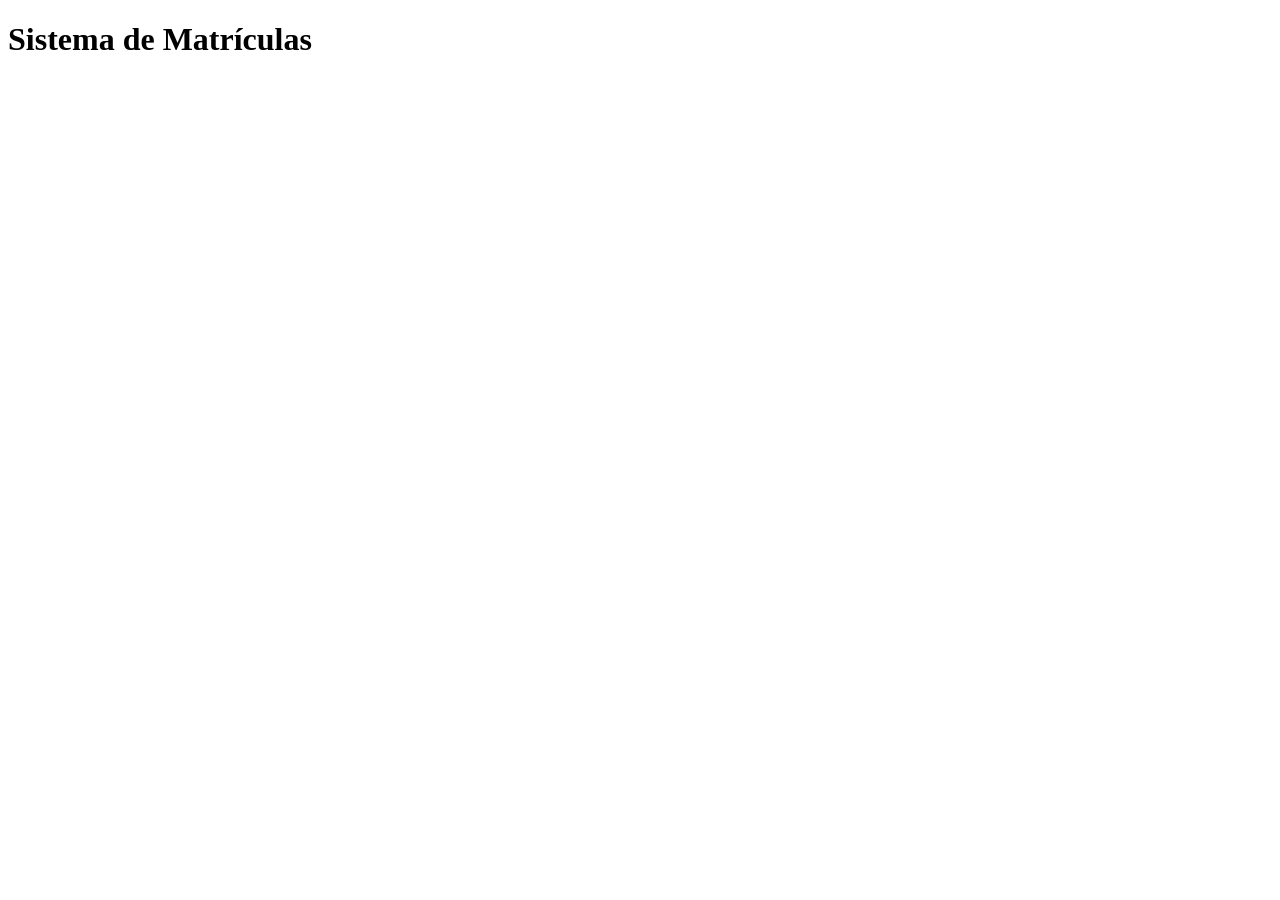
<file: backend/src/main/resources/templates/index.html>
<!DOCTYPE html>
<html lang="pt-br" xmlns:th="http://www.thymeleaf.org">
<head>
    <meta charset="UTF-8">
    <title>Sistema de Matrículas</title>
</head>
<body>
    <h1 th:text="${mensagem}">Sistema de Matrículas</h1>
</body>
</html>
</file>
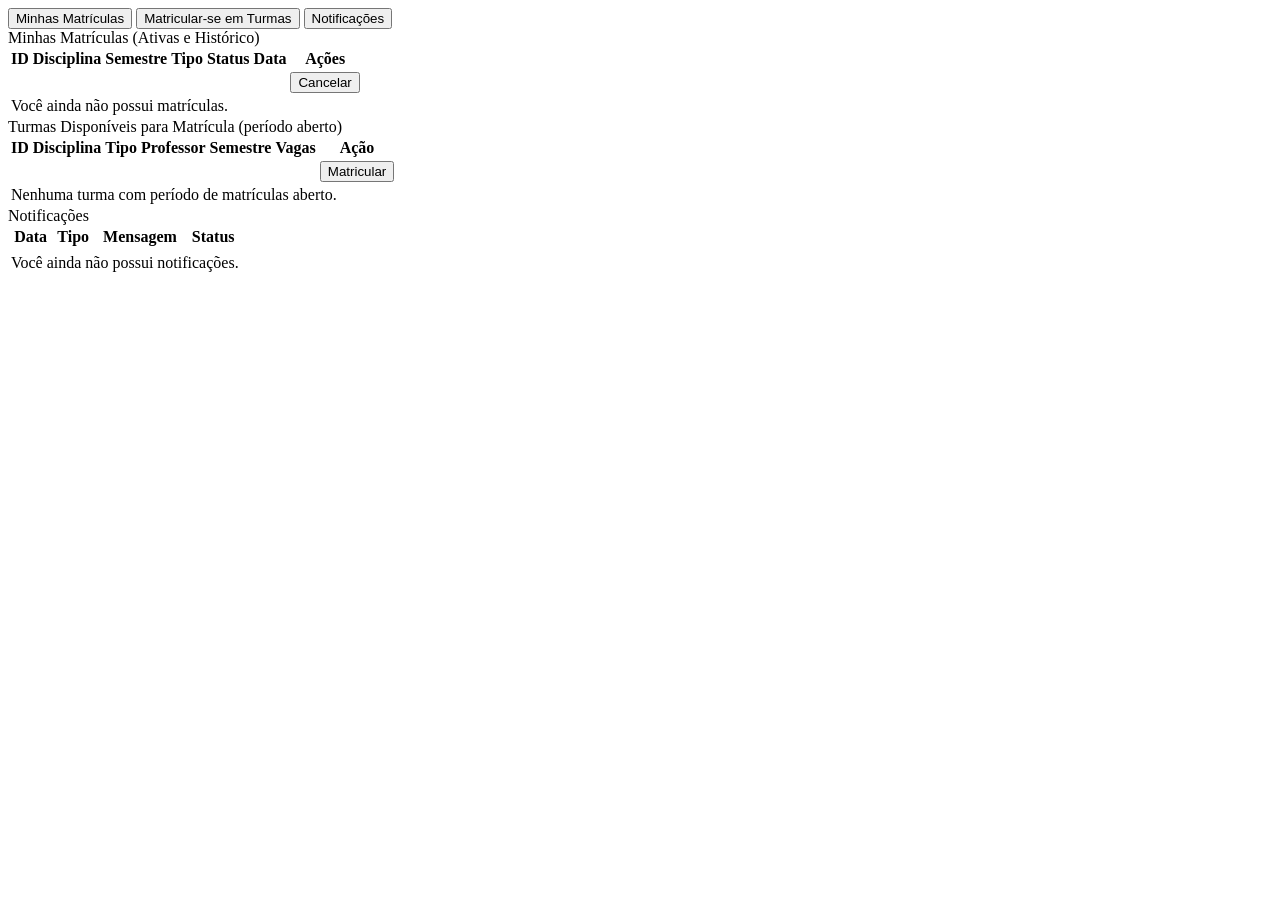
<file: codigo/src/main/resources/templates/aluno.html>
<!DOCTYPE html>
<html lang="pt-br" xmlns:th="http://www.thymeleaf.org">
<head th:replace="~{fragments/layout :: head('Painel do Aluno - Sistema de Matrículas')}"></head>
<body>
    <nav th:replace="~{fragments/layout :: navbar('Aluno - Sistema de Matrículas', '/aluno')}"></nav>

    <main class="container main">
        <div th:if="${sucesso}" class="alert alert-success" th:text="${sucesso}"></div>
        <div th:if="${erro}" class="alert alert-danger" th:text="${erro}"></div>

        <div class="tabs" id="tabsBar">
            <button type="button" data-target="matriculas" class="tab-btn active">Minhas Matrículas</button>
            <button th:if="${podeMatricular}" type="button" data-target="disponiveis" class="tab-btn">Matricular-se em Turmas</button>
            <button type="button" data-target="notificacoes" class="tab-btn">Notificações</button>
        </div>

        <!-- MINHAS MATRÍCULAS -->
        <section id="matriculas" class="tab-panel">
            <div class="card">
                <div class="card-header">Minhas Matrículas (Ativas e Histórico)</div>
                <div class="table-wrap">
                    <table class="table">
                        <thead>
                            <tr><th>ID</th><th>Disciplina</th><th>Semestre</th><th>Tipo</th><th>Status</th><th>Data</th><th>Ações</th></tr>
                        </thead>
                        <tbody>
                            <tr th:each="m : ${matriculas}">
                                <td th:text="${m.codigo}"></td>
                                <td th:text="${m.turma.disciplina.nome}"></td>
                                <td th:text="${m.turma.semestre.ano} + '.' + ${m.turma.semestre.semestre}"></td>
                                <td th:text="${m.tipoMatricula}"></td>
                                <td>
                                    <span class="badge"
                                          th:classappend="${m.statusMatricula.name() == 'ATIVA' ? 'badge-success' : 'badge-muted'}"
                                          th:text="${m.statusMatricula}"></span>
                                </td>
                                <td th:text="${m.data}"></td>
                                <td>
                                    <form th:if="${m.statusMatricula.name() == 'ATIVA' and podeMatricular}"
                                          th:action="@{/aluno/cancelar}" method="post" class="form-inline">
                                        <input type="hidden" name="matriculaCodigo" th:value="${m.codigo}">
                                        <button type="submit" class="btn btn-danger btn-sm">Cancelar</button>
                                    </form>
                                </td>
                            </tr>
                            <tr th:if="${#lists.isEmpty(matriculas)}">
                                <td colspan="7" class="empty-note">Você ainda não possui matrículas.</td>
                            </tr>
                        </tbody>
                    </table>
                </div>
            </div>
        </section>

        <!-- MATRICULAR-SE -->
        <section th:if="${podeMatricular}" id="disponiveis" class="tab-panel hidden">
            <div class="card">
                <div class="card-header">Turmas Disponíveis para Matrícula (período aberto)</div>
                <div class="table-wrap">
                    <table class="table">
                        <thead>
                            <tr><th>ID</th><th>Disciplina</th><th>Tipo</th><th>Professor</th><th>Semestre</th><th>Vagas</th><th>Ação</th></tr>
                        </thead>
                        <tbody>
                            <tr th:each="t : ${turmas}">
                                <td th:text="${t.codigo}"></td>
                                <td th:text="${t.disciplina.nome}"></td>
                                <td>
                                    <span class="badge"
                                          th:classappend="${t.disciplina.tipoMatricula.name() == 'OBRIGATORIA' ? 'badge-success' : 'badge-muted'}"
                                          th:text="${t.disciplina.tipoMatricula}"></span>
                                </td>
                                <td th:text="${t.professor.nome}"></td>
                                <td th:text="${t.semestre.ano} + '.' + ${t.semestre.semestre}"></td>
                                <td th:text="${t.quantidadeMatriculados} + '/60'"></td>
                                <td>
                                    <form th:action="@{/aluno/matricular}" method="post" class="form-inline">
                                        <input type="hidden" name="turmaCodigo" th:value="${t.codigo}">
                                        <button type="submit" class="btn btn-primary btn-sm">Matricular</button>
                                    </form>
                                </td>
                            </tr>
                            <tr th:if="${#lists.isEmpty(turmas)}">
                                <td colspan="7" class="empty-note">Nenhuma turma com período de matrículas aberto.</td>
                            </tr>
                        </tbody>
                    </table>
                </div>
            </div>
        </section>
    <!-- NOTIFICAÇÕES -->
        <section id="notificacoes" class="tab-panel hidden">
            <div class="card">
                <div class="card-header">Notificações</div>
                <div class="table-wrap">
                    <table class="table">
                        <thead>
                            <tr><th>Data</th><th>Tipo</th><th>Mensagem</th><th>Status</th></tr>
                        </thead>
                        <tbody>
                            <tr th:each="n : ${notificacoes}">
                                <td th:text="${#temporals.format(n.dataCriacao, 'dd/MM/yyyy HH:mm')}"></td>
                                <td>
                                    <span class="badge"
                                          th:classappend="${n.tipo.name() == 'MATRICULA' ? 'badge-success' : 'badge-muted'}"
                                          th:text="${n.tipo}"></span>
                                </td>
                                <td th:text="${n.mensagem}"></td>
                                <td>
                                    <span class="badge"
                                          th:classappend="${n.status.name() == 'ENVIADA' ? 'badge-success' : 'badge-muted'}"
                                          th:text="${n.status}"></span>
                                </td>
                            </tr>
                            <tr th:if="${#lists.isEmpty(notificacoes)}">
                                <td colspan="4" class="empty-note">Você ainda não possui notificações.</td>
                            </tr>
                        </tbody>
                    </table>
                </div>
            </div>
        </section>
    </main>

    <!-- Troca de abas (apenas apresentação; os dados já vêm renderizados do servidor) -->
    <script>
        document.querySelectorAll('.tab-btn').forEach(btn => {
            btn.addEventListener('click', () => {
                document.querySelectorAll('.tab-btn').forEach(b => b.classList.remove('active'));
                btn.classList.add('active');
                document.querySelectorAll('.tab-panel').forEach(p => p.classList.add('hidden'));
                document.getElementById(btn.dataset.target).classList.remove('hidden');
            });
        });
    </script>
</body>
</html>
</file>
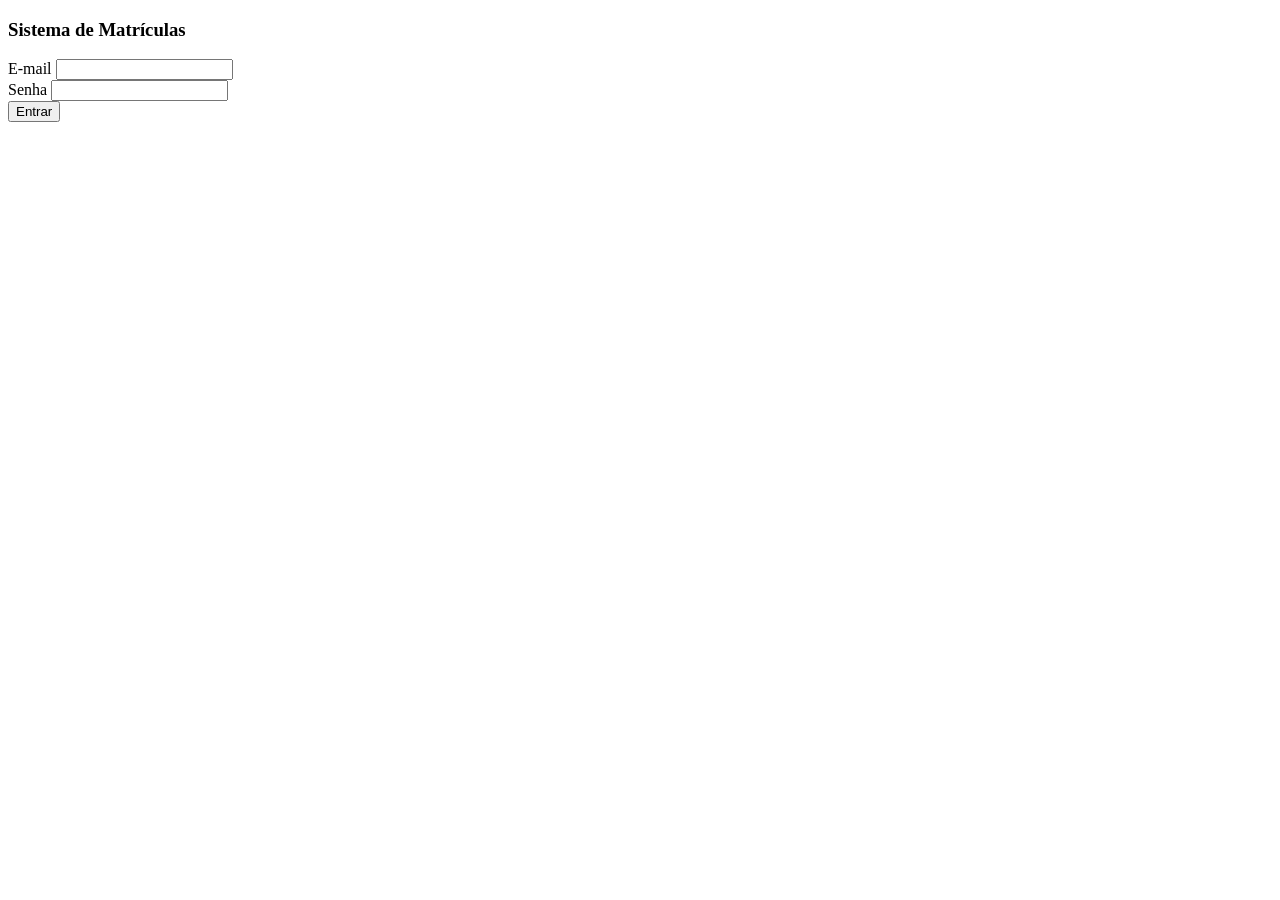
<file: codigo/src/main/resources/templates/login.html>
<!DOCTYPE html>
<html lang="pt-br" xmlns:th="http://www.thymeleaf.org">
<head th:replace="~{fragments/layout :: head('Login - Sistema de Matrículas')}"></head>
<body class="auth-body">
    <div class="auth-card">
        <h3 class="auth-title">Sistema de Matrículas</h3>
        <div th:if="${erro}" class="alert alert-danger" th:text="${erro}"></div>
        <form th:action="@{/login}" method="post">
            <div class="form-group">
                <label for="email" class="form-label">E-mail</label>
                <input type="email" class="form-input" id="email" name="email" required>
            </div>
            <div class="form-group">
                <label for="senha" class="form-label">Senha</label>
                <input type="password" class="form-input" id="senha" name="senha" required>
            </div>
            <button type="submit" class="btn btn-primary btn-block">Entrar</button>
        </form>
    </div>
</body>
</html>
</file>
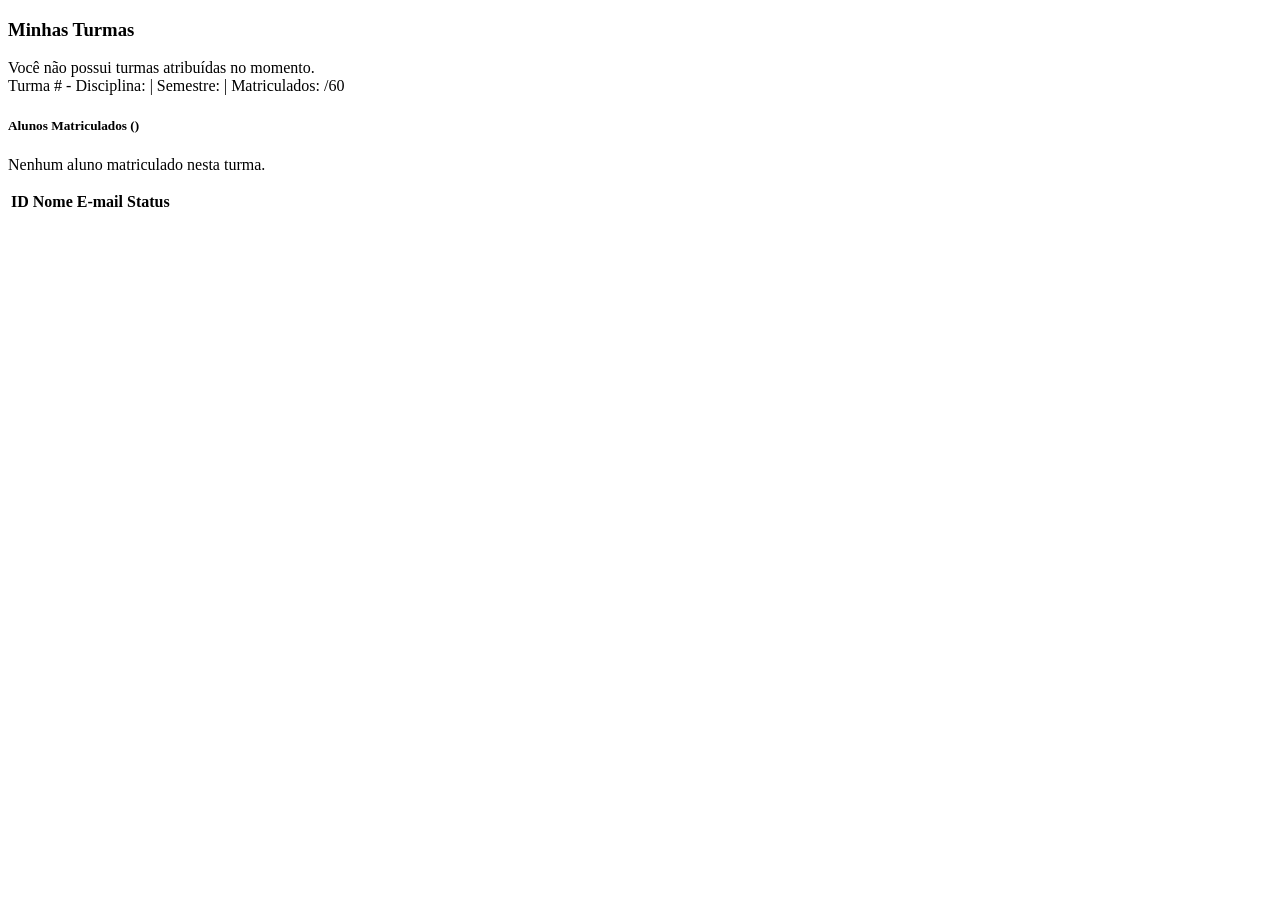
<file: codigo/src/main/resources/templates/professor.html>
<!DOCTYPE html>
<html lang="pt-br" xmlns:th="http://www.thymeleaf.org">
<head th:replace="~{fragments/layout :: head('Painel do Professor - Sistema de Matrículas')}"></head>
<body>
    <nav th:replace="~{fragments/layout :: navbar('Professor - Sistema de Matrículas', '/professor')}"></nav>

    <main class="container main">
        <h3 class="page-title">Minhas Turmas</h3>

        <div th:if="${#lists.isEmpty(turmas)}" class="alert alert-info">
            Você não possui turmas atribuídas no momento.
        </div>

        <div class="card" th:each="tc : ${turmas}">
            <div class="card-header card-header-blue">
                Turma #<span th:text="${tc.turma.codigo}"></span>
                - Disciplina: <strong th:text="${tc.turma.disciplina.nome}"></strong>
                | Semestre: <strong th:text="${tc.turma.semestre.ano} + '.' + ${tc.turma.semestre.semestre}"></strong>
                | Matriculados: <span th:text="${tc.turma.quantidadeMatriculados}"></span>/60
            </div>
            <div class="card-body">
                <h5 class="card-subtitle">
                    Alunos Matriculados (<span th:text="${#lists.size(tc.alunos)}"></span>)
                </h5>
                <p th:if="${#lists.isEmpty(tc.alunos)}" class="empty-note">
                    Nenhum aluno matriculado nesta turma.
                </p>
                <div th:unless="${#lists.isEmpty(tc.alunos)}" class="table-wrap">
                    <table class="table">
                        <thead>
                            <tr><th>ID</th><th>Nome</th><th>E-mail</th><th>Status</th></tr>
                        </thead>
                        <tbody>
                            <tr th:each="a : ${tc.alunos}">
                                <td th:text="${a.codigo}"></td>
                                <td th:text="${a.nome}"></td>
                                <td th:text="${a.email}"></td>
                                <td th:text="${a.status}"></td>
                            </tr>
                        </tbody>
                    </table>
                </div>
            </div>
        </div>
    </main>
</body>
</html>
</file>
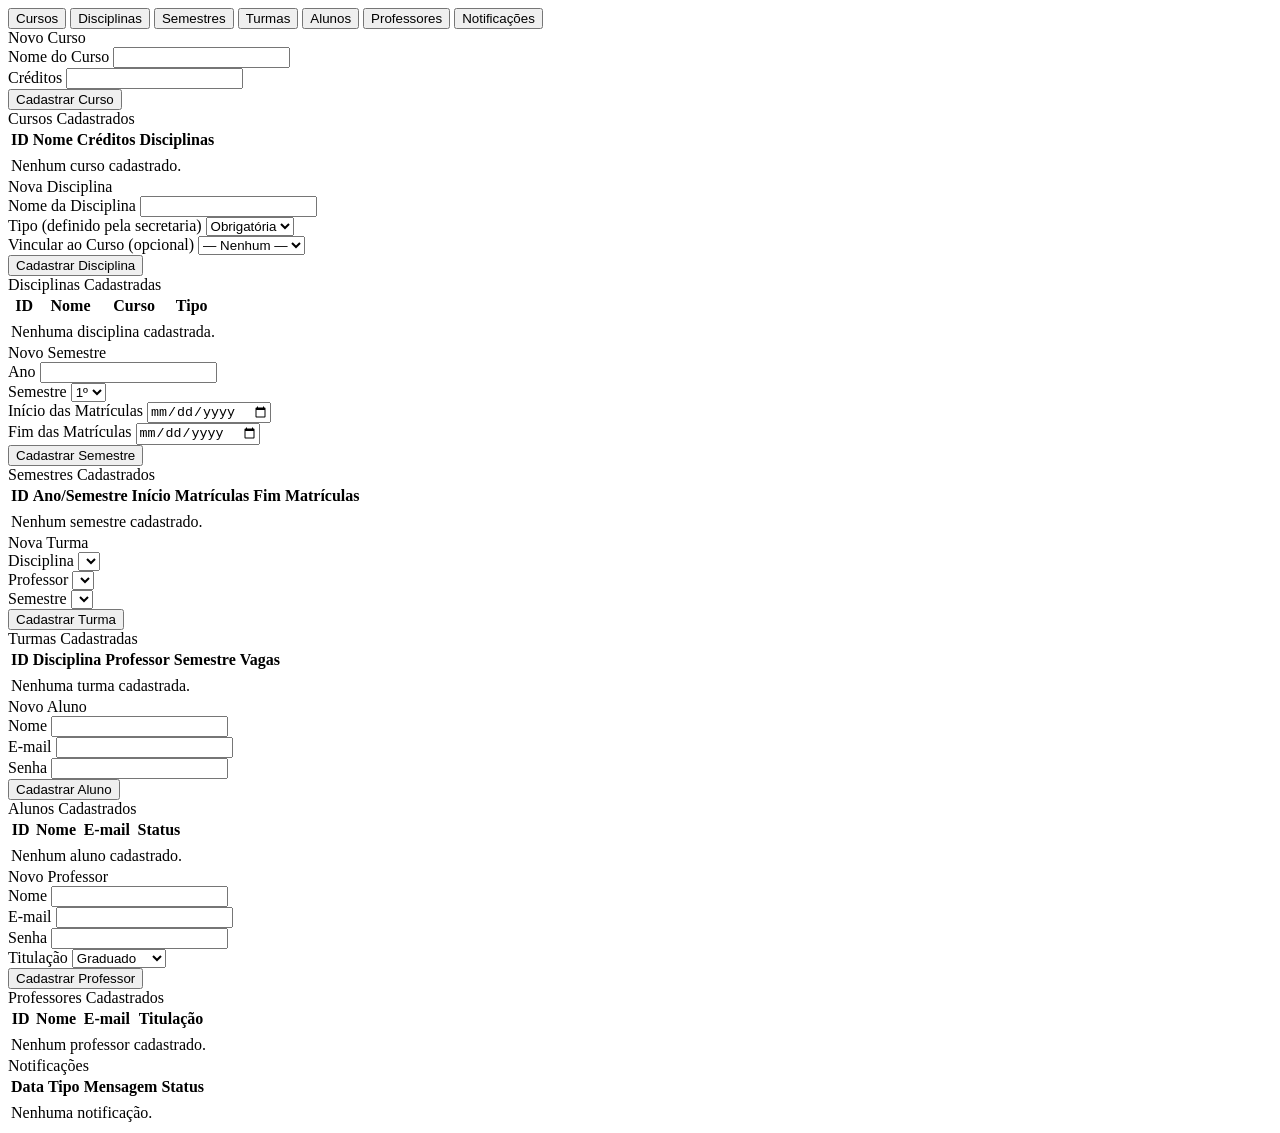
<file: codigo/src/main/resources/templates/secretaria.html>
<!DOCTYPE html>
<html lang="pt-br" xmlns:th="http://www.thymeleaf.org">
<head th:replace="~{fragments/layout :: head('Painel da Secretaria - Sistema de Matrículas')}"></head>
<body>
    <nav th:replace="~{fragments/layout :: navbar('Secretaria - Sistema de Matrículas', '/secretaria')}"></nav>

    <main class="container main">
        <div th:if="${sucesso}" class="alert alert-success" th:text="${sucesso}"></div>
        <div th:if="${erro}" class="alert alert-danger" th:text="${erro}"></div>

        <div class="tabs" id="tabsBar">
            <button type="button" data-target="cursos" class="tab-btn active">Cursos</button>
            <button type="button" data-target="disciplinas" class="tab-btn">Disciplinas</button>
            <button type="button" data-target="semestres" class="tab-btn">Semestres</button>
            <button type="button" data-target="turmas" class="tab-btn">Turmas</button>
            <button type="button" data-target="alunos" class="tab-btn">Alunos</button>
            <button type="button" data-target="professores" class="tab-btn">Professores</button>
            <button type="button" data-target="notificacoes" class="tab-btn">Notificações</button>
        </div>

        <!-- CURSOS -->
        <section id="cursos" class="tab-panel">
            <div class="card">
                <div class="card-header">Novo Curso</div>
                <div class="card-body">
                    <form th:action="@{/secretaria/cursos}" method="post" class="form-grid cols-3">
                        <div class="form-group">
                            <label class="form-label">Nome do Curso</label>
                            <input type="text" name="nome" class="form-input" required>
                        </div>
                        <div class="form-group">
                            <label class="form-label">Créditos</label>
                            <input type="number" name="creditos" min="1" class="form-input" required>
                        </div>
                        <button type="submit" class="btn btn-success btn-align-end">Cadastrar Curso</button>
                    </form>
                </div>
            </div>
            <div class="card">
                <div class="card-header">Cursos Cadastrados</div>
                <div class="table-wrap">
                    <table class="table">
                        <thead>
                            <tr><th>ID</th><th>Nome</th><th>Créditos</th><th>Disciplinas</th></tr>
                        </thead>
                        <tbody>
                            <tr th:each="c : ${cursos}">
                                <td th:text="${c.codigo}"></td>
                                <td th:text="${c.nome}"></td>
                                <td th:text="${c.creditos}"></td>
                                <td>
                                    <span th:each="d, st : ${c.disciplinas}"
                                          th:text="${d.nome} + (${st.last} ? '' : ', ')"></span>
                                </td>
                            </tr>
                            <tr th:if="${#lists.isEmpty(cursos)}">
                                <td colspan="4" class="empty-note">Nenhum curso cadastrado.</td>
                            </tr>
                        </tbody>
                    </table>
                </div>
            </div>
        </section>

        <!-- DISCIPLINAS -->
        <section id="disciplinas" class="tab-panel hidden">
            <div class="card">
                <div class="card-header">Nova Disciplina</div>
                <div class="card-body">
                    <form th:action="@{/secretaria/disciplinas}" method="post" class="form-grid cols-4">
                        <div class="form-group">
                            <label class="form-label">Nome da Disciplina</label>
                            <input type="text" name="nome" class="form-input" required>
                        </div>
                        <div class="form-group">
                            <label class="form-label">Tipo (definido pela secretaria)</label>
                            <select name="tipoDisciplina" class="form-select" required>
                                <option value="OBRIGATORIA">Obrigatória</option>
                                <option value="OPTATIVA">Optativa</option>
                            </select>
                        </div>
                        <div class="form-group">
                            <label class="form-label">Vincular ao Curso (opcional)</label>
                            <select name="cursoId" class="form-select">
                                <option value="">— Nenhum —</option>
                                <option th:each="c : ${cursos}" th:value="${c.codigo}" th:text="${c.nome}"></option>
                            </select>
                        </div>
                        <button type="submit" class="btn btn-success btn-align-end">Cadastrar Disciplina</button>
                    </form>
                </div>
            </div>
            <div class="card">
                <div class="card-header">Disciplinas Cadastradas</div>
                <div class="table-wrap">
                    <table class="table">
                        <thead>
                            <tr><th>ID</th><th>Nome</th><th>Curso</th><th>Tipo</th></tr>
                        </thead>
                        <tbody>
                            <tr th:each="d : ${disciplinas}">
                                <td th:text="${d.codigo}"></td>
                                <td th:text="${d.nome}"></td>
                                <td th:text="${d.curso != null ? d.curso.nome : '—'}"></td>
                                <td th:text="${d.tipoMatricula}"></td>
                            </tr>
                            <tr th:if="${#lists.isEmpty(disciplinas)}">
                                <td colspan="4" class="empty-note">Nenhuma disciplina cadastrada.</td>
                            </tr>
                        </tbody>
                    </table>
                </div>
            </div>
        </section>

        <!-- SEMESTRES -->
        <section id="semestres" class="tab-panel hidden">
            <div class="card">
                <div class="card-header">Novo Semestre</div>
                <div class="card-body">
                    <form th:action="@{/secretaria/semestres}" method="post" class="form-grid cols-5">
                        <div class="form-group">
                            <label class="form-label">Ano</label>
                            <input type="number" name="ano" min="2000" class="form-input" required>
                        </div>
                        <div class="form-group">
                            <label class="form-label">Semestre</label>
                            <select name="semestre" class="form-select" required>
                                <option value="1">1º</option>
                                <option value="2">2º</option>
                            </select>
                        </div>
                        <div class="form-group">
                            <label class="form-label">Início das Matrículas</label>
                            <input type="date" name="inicioMatriculas" class="form-input" required>
                        </div>
                        <div class="form-group">
                            <label class="form-label">Fim das Matrículas</label>
                            <input type="date" name="finalMatriculas" class="form-input" required>
                        </div>
                        <button type="submit" class="btn btn-success btn-align-end">Cadastrar Semestre</button>
                    </form>
                </div>
            </div>
            <div class="card">
                <div class="card-header">Semestres Cadastrados</div>
                <div class="table-wrap">
                    <table class="table">
                        <thead>
                            <tr><th>ID</th><th>Ano/Semestre</th><th>Início Matrículas</th><th>Fim Matrículas</th></tr>
                        </thead>
                        <tbody>
                            <tr th:each="s : ${semestres}">
                                <td th:text="${s.codigo}"></td>
                                <td th:text="${s.ano} + '.' + ${s.semestre}"></td>
                                <td th:text="${s.inicioMatriculas}"></td>
                                <td th:text="${s.finalMatriculas}"></td>
                            </tr>
                            <tr th:if="${#lists.isEmpty(semestres)}">
                                <td colspan="4" class="empty-note">Nenhum semestre cadastrado.</td>
                            </tr>
                        </tbody>
                    </table>
                </div>
            </div>
        </section>

        <!-- TURMAS -->
        <section id="turmas" class="tab-panel hidden">
            <div class="card">
                <div class="card-header">Nova Turma</div>
                <div class="card-body">
                    <form th:action="@{/secretaria/turmas}" method="post" class="form-grid cols-4">
                        <div class="form-group">
                            <label class="form-label">Disciplina</label>
                            <select name="disciplinaCodigo" class="form-select" required>
                                <option th:each="d : ${disciplinas}" th:value="${d.codigo}" th:text="${d.nome}"></option>
                            </select>
                        </div>
                        <div class="form-group">
                            <label class="form-label">Professor</label>
                            <select name="professorCodigo" class="form-select" required>
                                <option th:each="p : ${professores}" th:value="${p.codigo}" th:text="${p.nome}"></option>
                            </select>
                        </div>
                        <div class="form-group">
                            <label class="form-label">Semestre</label>
                            <select name="semestreCodigo" class="form-select" required>
                                <option th:each="s : ${semestres}" th:value="${s.codigo}"
                                        th:text="${s.ano} + '.' + ${s.semestre}"></option>
                            </select>
                        </div>
                        <button type="submit" class="btn btn-success btn-align-end">Cadastrar Turma</button>
                    </form>
                </div>
            </div>
            <div class="card">
                <div class="card-header">Turmas Cadastradas</div>
                <div class="table-wrap">
                    <table class="table">
                        <thead>
                            <tr><th>ID</th><th>Disciplina</th><th>Professor</th><th>Semestre</th><th>Vagas</th></tr>
                        </thead>
                        <tbody>
                            <tr th:each="t : ${turmas}">
                                <td th:text="${t.codigo}"></td>
                                <td th:text="${t.disciplina.nome}"></td>
                                <td th:text="${t.professor.nome}"></td>
                                <td th:text="${t.semestre.ano} + '.' + ${t.semestre.semestre}"></td>
                                <td th:text="${t.quantidadeMatriculados} + '/60'"></td>
                            </tr>
                            <tr th:if="${#lists.isEmpty(turmas)}">
                                <td colspan="5" class="empty-note">Nenhuma turma cadastrada.</td>
                            </tr>
                        </tbody>
                    </table>
                </div>
            </div>
        </section>

        <!-- ALUNOS -->
        <section id="alunos" class="tab-panel hidden">
            <div class="card">
                <div class="card-header">Novo Aluno</div>
                <div class="card-body">
                    <form th:action="@{/secretaria/alunos}" method="post" class="form-grid cols-4">
                        <div class="form-group">
                            <label class="form-label">Nome</label>
                            <input type="text" name="nome" class="form-input" required>
                        </div>
                        <div class="form-group">
                            <label class="form-label">E-mail</label>
                            <input type="email" name="email" class="form-input" required>
                        </div>
                        <div class="form-group">
                            <label class="form-label">Senha</label>
                            <input type="password" name="senha" class="form-input" required>
                        </div>
                        <button type="submit" class="btn btn-success btn-align-end">Cadastrar Aluno</button>
                    </form>
                </div>
            </div>
            <div class="card">
                <div class="card-header">Alunos Cadastrados</div>
                <div class="table-wrap">
                    <table class="table">
                        <thead>
                            <tr><th>ID</th><th>Nome</th><th>E-mail</th><th>Status</th></tr>
                        </thead>
                        <tbody>
                            <tr th:each="a : ${alunos}">
                                <td th:text="${a.codigo}"></td>
                                <td th:text="${a.nome}"></td>
                                <td th:text="${a.email}"></td>
                                <td th:text="${a.status}"></td>
                            </tr>
                            <tr th:if="${#lists.isEmpty(alunos)}">
                                <td colspan="4" class="empty-note">Nenhum aluno cadastrado.</td>
                            </tr>
                        </tbody>
                    </table>
                </div>
            </div>
        </section>

        <!-- PROFESSORES -->
        <section id="professores" class="tab-panel hidden">
            <div class="card">
                <div class="card-header">Novo Professor</div>
                <div class="card-body">
                    <form th:action="@{/secretaria/professores}" method="post" class="form-grid cols-5">
                        <div class="form-group">
                            <label class="form-label">Nome</label>
                            <input type="text" name="nome" class="form-input" required>
                        </div>
                        <div class="form-group">
                            <label class="form-label">E-mail</label>
                            <input type="email" name="email" class="form-input" required>
                        </div>
                        <div class="form-group">
                            <label class="form-label">Senha</label>
                            <input type="password" name="senha" class="form-input" required>
                        </div>
                        <div class="form-group">
                            <label class="form-label">Titulação</label>
                            <select name="titulacao" class="form-select" required>
                                <option value="GRADUADO">Graduado</option>
                                <option value="ESPECIALISTA">Especialista</option>
                                <option value="MESTRE">Mestre</option>
                                <option value="DOUTOR">Doutor</option>
                            </select>
                        </div>
                        <button type="submit" class="btn btn-success btn-align-end">Cadastrar Professor</button>
                    </form>
                </div>
            </div>
            <div class="card">
                <div class="card-header">Professores Cadastrados</div>
                <div class="table-wrap">
                    <table class="table">
                        <thead>
                            <tr><th>ID</th><th>Nome</th><th>E-mail</th><th>Titulação</th></tr>
                        </thead>
                        <tbody>
                            <tr th:each="p : ${professores}">
                                <td th:text="${p.codigo}"></td>
                                <td th:text="${p.nome}"></td>
                                <td th:text="${p.email}"></td>
                                <td th:text="${p.titulacao}"></td>
                            </tr>
                            <tr th:if="${#lists.isEmpty(professores)}">
                                <td colspan="4" class="empty-note">Nenhum professor cadastrado.</td>
                            </tr>
                        </tbody>
                    </table>
                </div>
            </div>
        <!-- NOTIFICAÇÕES -->
        <section id="notificacoes" class="tab-panel hidden">
            <div class="card">
                <div class="card-header">Notificações</div>
                <div class="table-wrap">
                    <table class="table">
                        <thead>
                            <tr><th>Data</th><th>Tipo</th><th>Mensagem</th><th>Status</th></tr>
                        </thead>
                        <tbody>
                            <tr th:each="n : ${notificacoes}">
                                <td th:text="${#temporals.format(n.dataCriacao, 'dd/MM/yyyy HH:mm')}"></td>
                                <td>
                                    <span class="badge"
                                          th:classappend="${n.tipo.name() == 'MATRICULA' ? 'badge-success' : 'badge-muted'}"
                                          th:text="${n.tipo}"></span>
                                </td>
                                <td th:text="${n.mensagem}"></td>
                                <td>
                                    <span class="badge"
                                          th:classappend="${n.status.name() == 'ENVIADA' ? 'badge-success' : 'badge-muted'}"
                                          th:text="${n.status}"></span>
                                </td>
                            </tr>
                            <tr th:if="${#lists.isEmpty(notificacoes)}">
                                <td colspan="4" class="empty-note">Nenhuma notificação.</td>
                            </tr>
                        </tbody>
                    </table>
                </div>
            </div>
        </section>
    </main>

    <!-- Troca de abas (apenas apresentação; os dados já vêm renderizados do servidor) -->
    <script>
        document.querySelectorAll('.tab-btn').forEach(btn => {
            btn.addEventListener('click', () => {
                document.querySelectorAll('.tab-btn').forEach(b => b.classList.remove('active'));
                btn.classList.add('active');
                document.querySelectorAll('.tab-panel').forEach(p => p.classList.add('hidden'));
                document.getElementById(btn.dataset.target).classList.remove('hidden');
            });
        });
    </script>
</body>
</html>
</file>
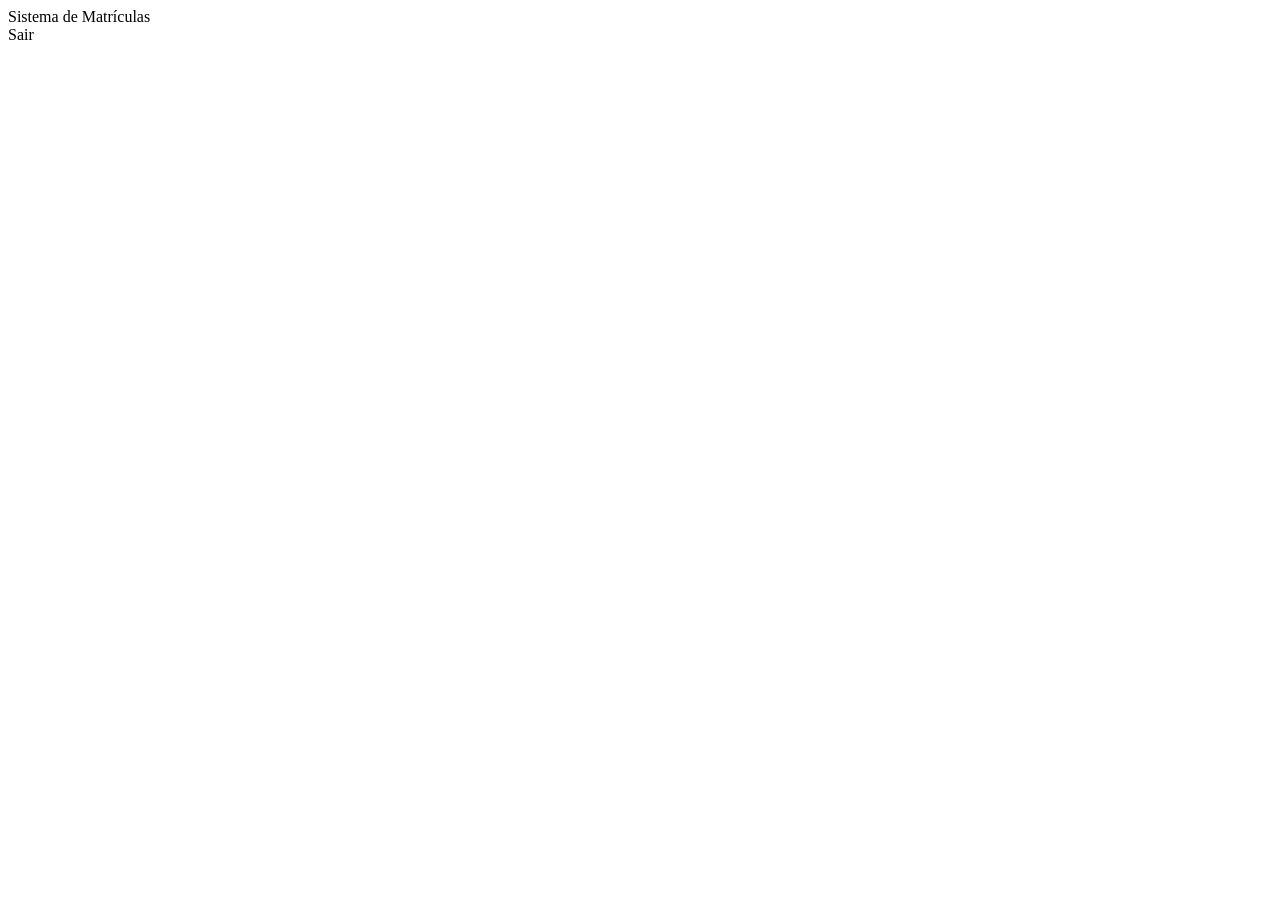
<file: codigo/src/main/resources/templates/fragments/layout.html>
<!DOCTYPE html>
<html lang="pt-br" xmlns:th="http://www.thymeleaf.org">

<!-- Cabeçalho comum das páginas -->
<head th:fragment="head(nomePagina)">
    <meta charset="UTF-8">
    <meta name="viewport" content="width=device-width, initial-scale=1.0">
    <title th:text="${nomePagina}">Sistema de Matrículas</title>
    <link rel="stylesheet" th:href="@{/css/app.css}">
</head>

<!-- Navbar comum das áreas autenticadas -->
<nav class="navbar" th:fragment="navbar(nome, destino)">
    <div class="container">
        <a th:href="${destino}" class="navbar-brand" th:text="${nome}">Sistema de Matrículas</a>
        <div class="navbar-actions">
            <span class="navbar-user" th:text="'Olá, ' + ${nomeUsuario}"></span>
            <a class="btn-logout" th:href="@{/logout}">Sair</a>
        </div>
    </div>
</nav>

</html>
</file>
